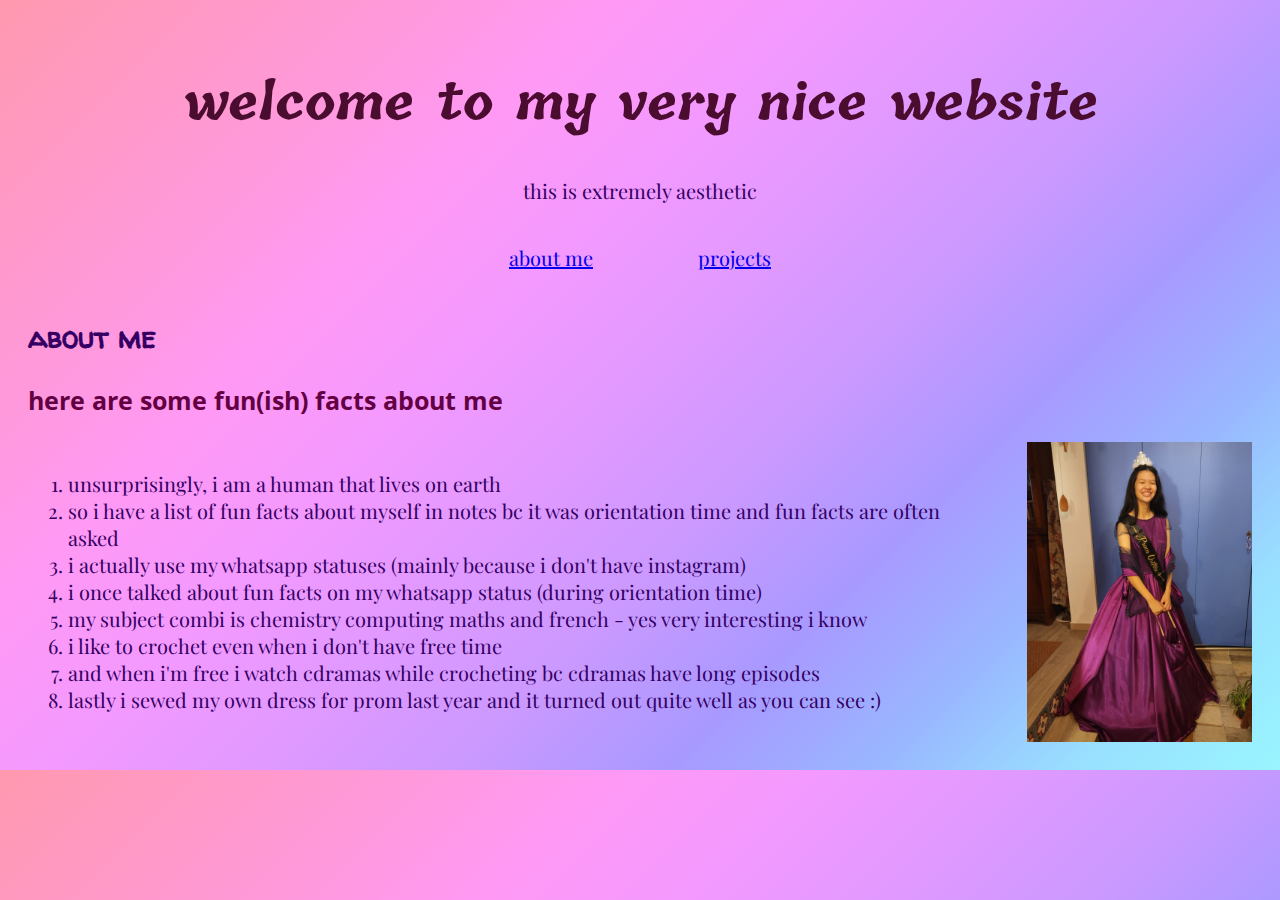
<file: index.html>
<!DOCTYPE html>

<html>
    <head>
        <title>my static website</title>
        <meta charset="utf-8">
        <link rel="stylesheet" href="styles.css">
        <link href="https://fonts.googleapis.com/css2?family=Abril+Fatface&family=Tillana&display=swap&family=Playfair+Display&display=swap&family=Atma:wght@300;400;500;600;700&family=Barlow:wght@300;400&family=Cherry+Swash:wght@400;700&family=Open+Sans+Condensed:wght@300;700&family=Satisfy&family=Source+Sans+Pro:wght@300;400&family=Walter+Turncoat&display=swap" rel="stylesheet">
    </head>
    <body>
        <h1>welcome to my very nice website</h1>
        <p style="text-align: center;">this is extremely aesthetic</p>
        <div class = "menu">
            <ul style="padding-inline-start: 0;">
                <li id="menu"><a href = "index.html">about me</a></li>
                <li id="menu"><a href = "projects.html">projects</a></li>
            </ul>
        </div>
        <h2>about me</h2>
            <h3>here are some fun(ish) facts about me</h3>
            <div class="container">
                <ol style="padding-right: 50px;">
                    <li>unsurprisingly, i am a human that lives on earth</li>
                    <li>so i have a list of fun facts about myself in notes bc it was orientation time and fun facts are often asked</li>
                    <li>i actually use my whatsapp statuses (mainly because i don't have instagram)</li>
                    <li>i once talked about fun facts on my whatsapp status (during orientation time)</li>
                    <li>my subject combi is chemistry computing maths and french - yes very interesting i know</li>
                    <li>i like to crochet even when i don't have free time</li>
                    <li>and when i'm free i watch cdramas while crocheting bc cdramas have long episodes</li>
                    <li>lastly i sewed my own dress for prom last year and it turned out quite well as you can see :)</li>
                </ol>
                <img src="me.jpg" height="300px">
            </div>
    </body>
</html>
</file>
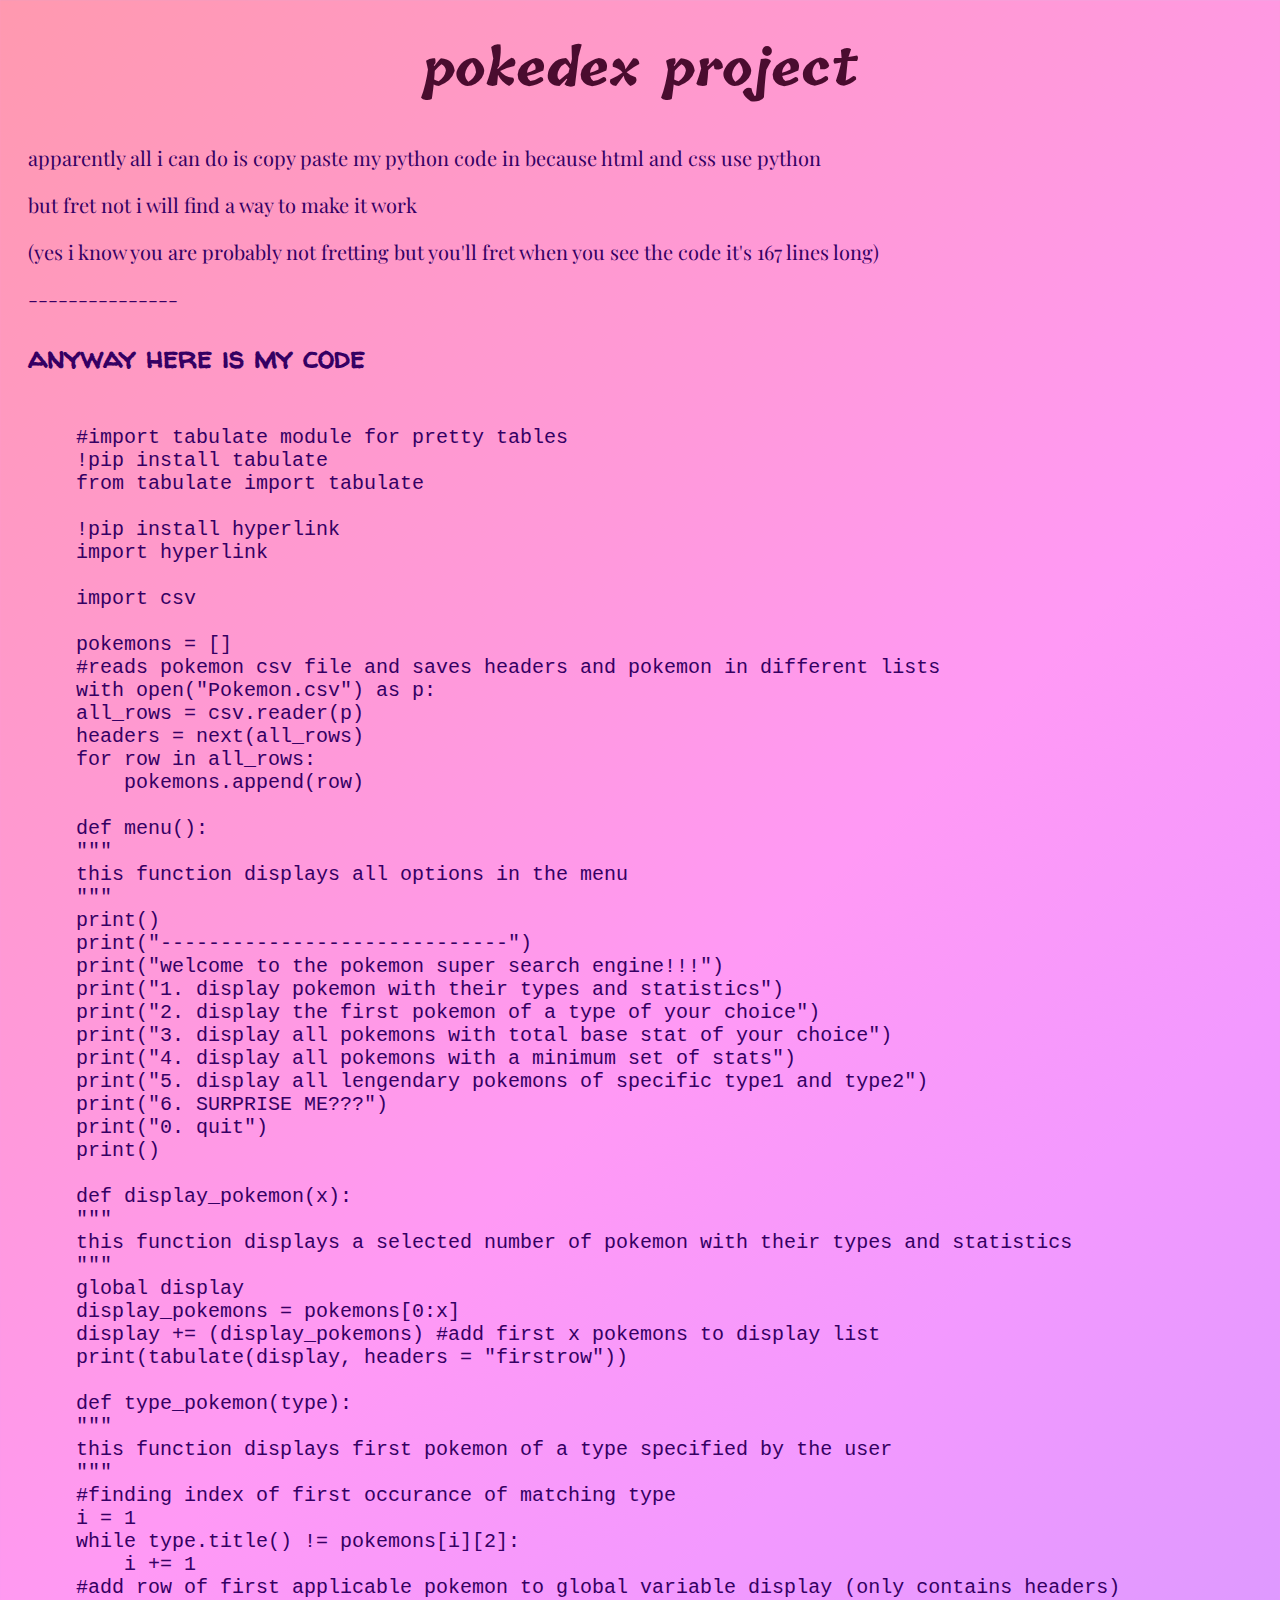
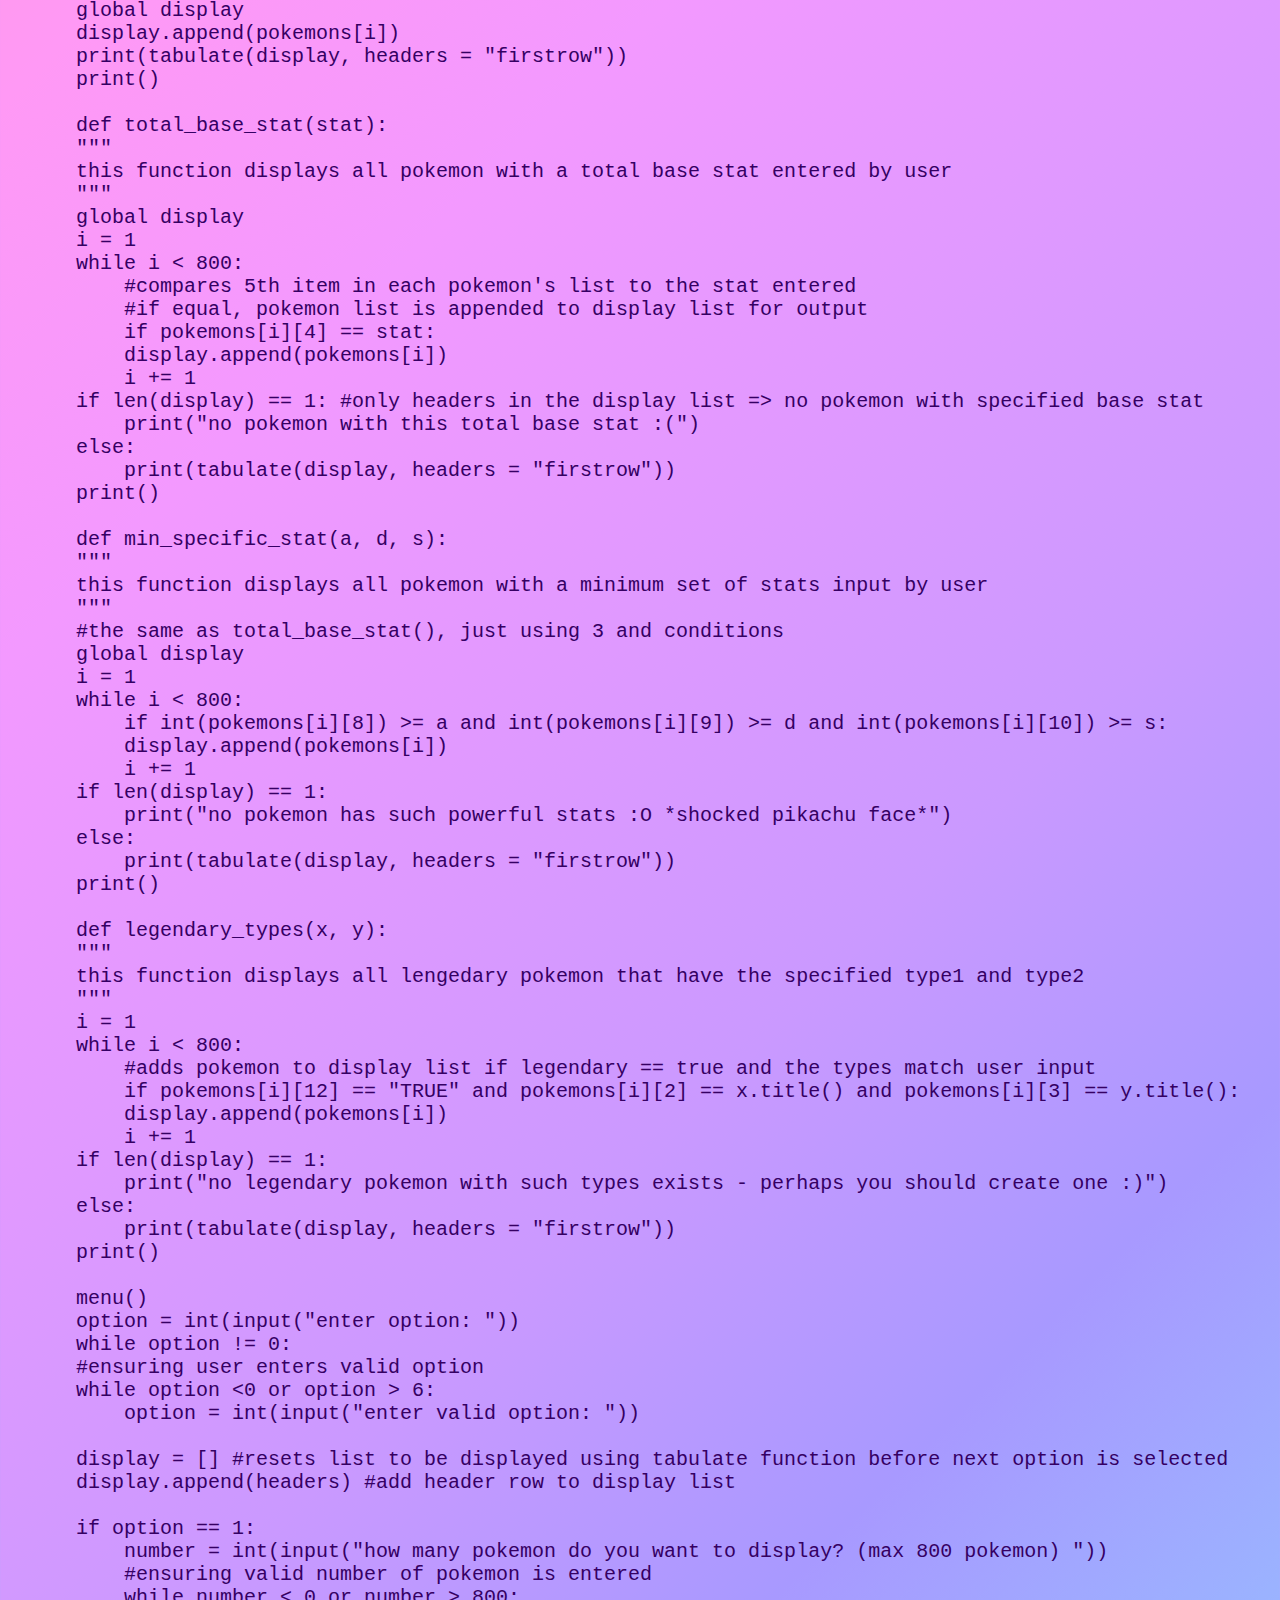
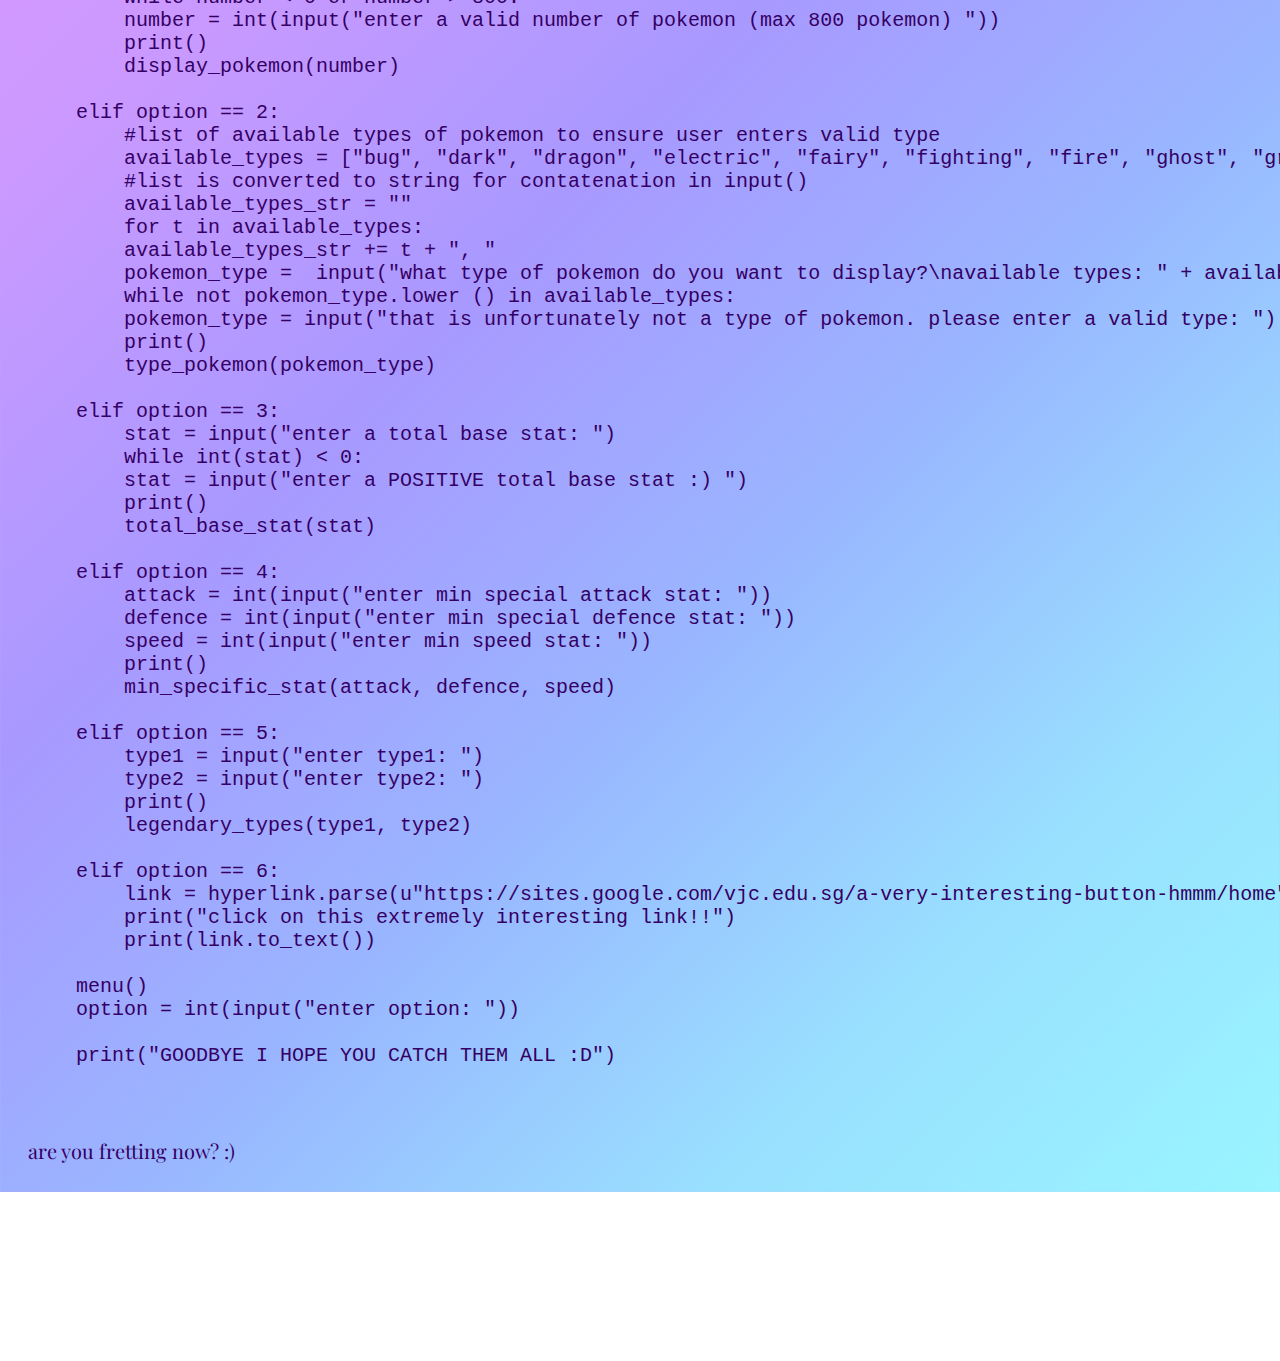
<file: pokedex.html>
<html>
    <head>
        <title>pokedex project</title>
        <meta charset="utf-8">
        <link rel="stylesheet" href="styles.css">
        <link href="https://fonts.googleapis.com/css2?family=Abril+Fatface&family=Tillana&display=swap&family=Playfair+Display&display=swap&family=Atma:wght@300;400;500;600;700&family=Barlow:wght@300;400&family=Cherry+Swash:wght@400;700&family=Open+Sans+Condensed:wght@300;700&family=Satisfy&family=Source+Sans+Pro:wght@300;400&family=Walter+Turncoat&display=swap" rel="stylesheet">
    </head>
    <body>
        <h1>pokedex project</h1>
        <p>apparently all i can do is copy paste my python code in because html and css use python</p>
        <p>but fret not i will find a way to make it work</p>
        <p>(yes i know you are probably not fretting but you'll fret when you see the code it's 167 lines long)</p>
        <p>---------------</p>
        <h2>anyway here is my code</h2>
        <div style="white-space: pre; font-family: monospace;">
    #import tabulate module for pretty tables
    !pip install tabulate
    from tabulate import tabulate

    !pip install hyperlink
    import hyperlink

    import csv

    pokemons = []
    #reads pokemon csv file and saves headers and pokemon in different lists
    with open("Pokemon.csv") as p:
    all_rows = csv.reader(p)
    headers = next(all_rows)
    for row in all_rows:
        pokemons.append(row)

    def menu():
    """
    this function displays all options in the menu
    """
    print()
    print("-----------------------------")
    print("welcome to the pokemon super search engine!!!")
    print("1. display pokemon with their types and statistics")
    print("2. display the first pokemon of a type of your choice")
    print("3. display all pokemons with total base stat of your choice")
    print("4. display all pokemons with a minimum set of stats")
    print("5. display all lengendary pokemons of specific type1 and type2")
    print("6. SURPRISE ME???")
    print("0. quit")
    print()

    def display_pokemon(x):
    """
    this function displays a selected number of pokemon with their types and statistics
    """
    global display
    display_pokemons = pokemons[0:x]
    display += (display_pokemons) #add first x pokemons to display list
    print(tabulate(display, headers = "firstrow"))

    def type_pokemon(type):
    """
    this function displays first pokemon of a type specified by the user
    """
    #finding index of first occurance of matching type
    i = 1
    while type.title() != pokemons[i][2]:
        i += 1
    #add row of first applicable pokemon to global variable display (only contains headers)
    global display
    display.append(pokemons[i])
    print(tabulate(display, headers = "firstrow"))
    print()

    def total_base_stat(stat):
    """
    this function displays all pokemon with a total base stat entered by user
    """
    global display
    i = 1
    while i < 800:
        #compares 5th item in each pokemon's list to the stat entered
        #if equal, pokemon list is appended to display list for output
        if pokemons[i][4] == stat:
        display.append(pokemons[i])
        i += 1
    if len(display) == 1: #only headers in the display list => no pokemon with specified base stat
        print("no pokemon with this total base stat :(")
    else:
        print(tabulate(display, headers = "firstrow"))
    print()

    def min_specific_stat(a, d, s):
    """
    this function displays all pokemon with a minimum set of stats input by user
    """
    #the same as total_base_stat(), just using 3 and conditions
    global display
    i = 1
    while i < 800:
        if int(pokemons[i][8]) >= a and int(pokemons[i][9]) >= d and int(pokemons[i][10]) >= s:
        display.append(pokemons[i])
        i += 1
    if len(display) == 1:
        print("no pokemon has such powerful stats :O *shocked pikachu face*")
    else:
        print(tabulate(display, headers = "firstrow"))
    print()

    def legendary_types(x, y):
    """
    this function displays all lengedary pokemon that have the specified type1 and type2
    """
    i = 1
    while i < 800:
        #adds pokemon to display list if legendary == true and the types match user input
        if pokemons[i][12] == "TRUE" and pokemons[i][2] == x.title() and pokemons[i][3] == y.title():
        display.append(pokemons[i])
        i += 1
    if len(display) == 1:
        print("no legendary pokemon with such types exists - perhaps you should create one :)")
    else:
        print(tabulate(display, headers = "firstrow"))
    print()  

    menu()
    option = int(input("enter option: "))
    while option != 0:
    #ensuring user enters valid option
    while option <0 or option > 6:
        option = int(input("enter valid option: "))

    display = [] #resets list to be displayed using tabulate function before next option is selected
    display.append(headers) #add header row to display list

    if option == 1:
        number = int(input("how many pokemon do you want to display? (max 800 pokemon) "))
        #ensuring valid number of pokemon is entered
        while number < 0 or number > 800:
        number = int(input("enter a valid number of pokemon (max 800 pokemon) "))
        print()
        display_pokemon(number)

    elif option == 2:
        #list of available types of pokemon to ensure user enters valid type
        available_types = ["bug", "dark", "dragon", "electric", "fairy", "fighting", "fire", "ghost", "grass", "ground", "ice", "normal", "poison", "psychic", "rock", "steel", "water"]
        #list is converted to string for contatenation in input()
        available_types_str = ""
        for t in available_types:
        available_types_str += t + ", "
        pokemon_type =  input("what type of pokemon do you want to display?\navailable types: " + available_types_str[:-2] + "\n")
        while not pokemon_type.lower () in available_types:
        pokemon_type = input("that is unfortunately not a type of pokemon. please enter a valid type: ")
        print()
        type_pokemon(pokemon_type)

    elif option == 3:
        stat = input("enter a total base stat: ")
        while int(stat) < 0:
        stat = input("enter a POSITIVE total base stat :) ")
        print()
        total_base_stat(stat)

    elif option == 4:
        attack = int(input("enter min special attack stat: "))
        defence = int(input("enter min special defence stat: "))
        speed = int(input("enter min speed stat: "))
        print()
        min_specific_stat(attack, defence, speed)

    elif option == 5:
        type1 = input("enter type1: ")
        type2 = input("enter type2: ")
        print()
        legendary_types(type1, type2)

    elif option == 6:
        link = hyperlink.parse(u"https://sites.google.com/vjc.edu.sg/a-very-interesting-button-hmmm/home")
        print("click on this extremely interesting link!!")
        print(link.to_text())

    menu()
    option = int(input("enter option: "))

    print("GOODBYE I HOPE YOU CATCH THEM ALL :D")
            </div>
        <p><br>are you fretting now? :)</p>
    </body>
</html>
</file>
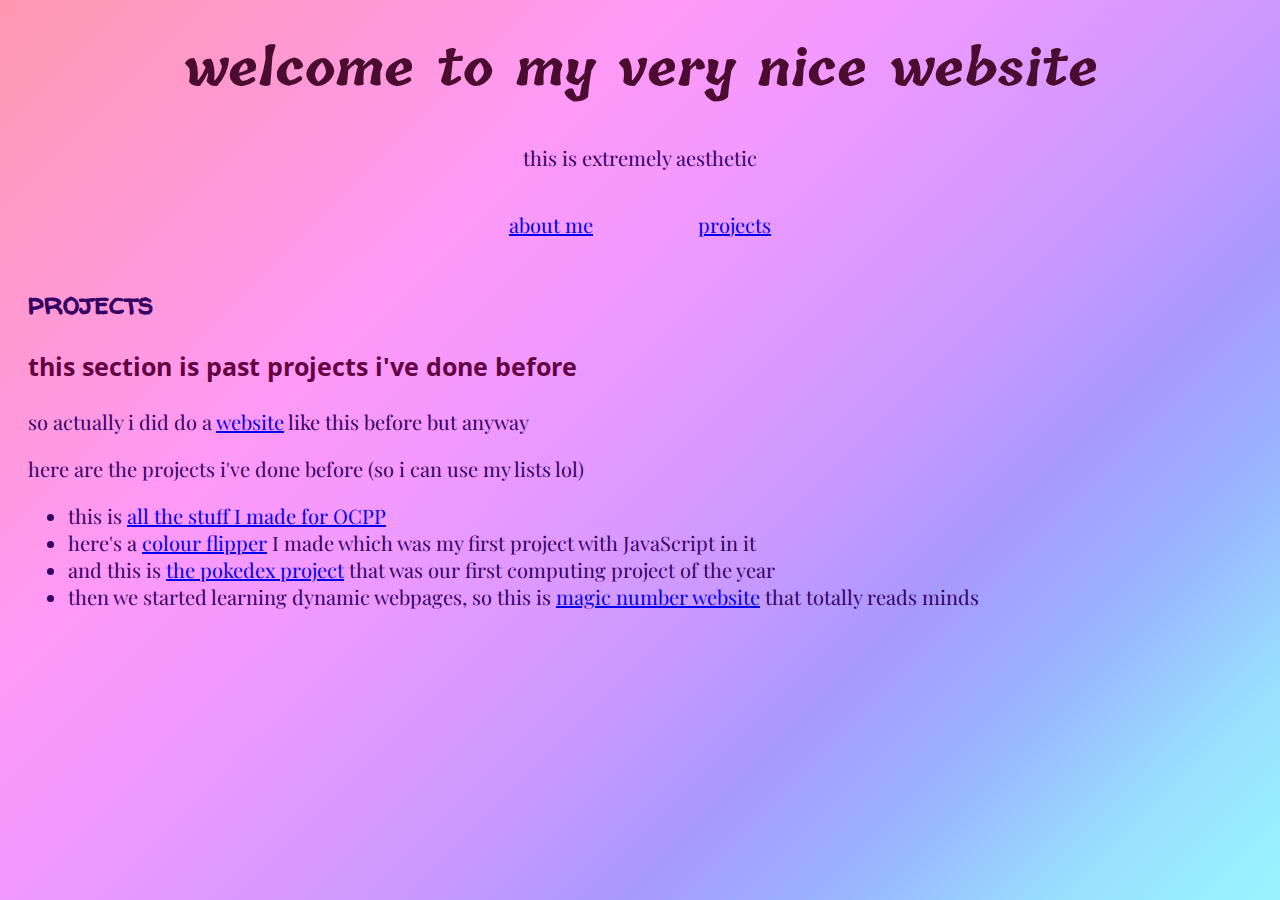
<file: projects.html>
<html>
    <head>
        <title>my projects</title>
        <meta charset="utf-8">
        <link rel="stylesheet" href="styles.css">
        <link href="https://fonts.googleapis.com/css2?family=Abril+Fatface&family=Tillana&display=swap&family=Playfair+Display&display=swap&family=Atma:wght@300;400;500;600;700&family=Barlow:wght@300;400&family=Cherry+Swash:wght@400;700&family=Open+Sans+Condensed:wght@300;700&family=Satisfy&family=Source+Sans+Pro:wght@300;400&family=Walter+Turncoat&display=swap" rel="stylesheet">
    </head>
    <body>
        <h1>welcome to my very nice website</h1>
        <p style="text-align: center;">this is extremely aesthetic</p>
        <div class = "menu">
            <ul style="padding-inline-start: 0;">
                <li id="menu"><a href = "index.html">about me</a></li>
                <li id="menu"><a href = "projects.html">projects</a></li>
            </ul>
        </div>
        <h2>projects</h2>
        <h3>this section is past projects i've done before</h3>
        <p>so actually i did do a <a href="https://mycoolwebsites.w3spaces.com/" target="_blank">website</a> like this before but anyway</p>
        <p>here are the projects i've done before (so i can use my lists lol)</p>
        <ul>
            <li>this is <a href="https://mycoolwebsites.w3spaces.com/OCPP/HANDING_IN_PRESENTATION.html" target="_blank">all the stuff I made for OCPP</a>
            <li>here's a <a href = "https://mycoolwebsites.w3spaces.com/ColourFlipper/fixed_colours.html" target="_blank">colour flipper</a> I made which was my first project with JavaScript in it</li>
            <li>and this is <a href="pokedex.html" target="_blank">the pokedex project</a> that was our first computing project of the year</li>
            <li>then we started learning dynamic webpages, so this is <a href="https://magic-number-web-app-23s5464-computing-6.23s5464-computing.repl.co/">magic number website</a> that totally reads minds</li>
        </ul>
    </body>
</html>
</file>
<file: styles.css>
body {
    background: linear-gradient(135deg, #ff99af, #ff99c5, #ff99db, #ff99f5, #f399ff, #e099ff, #ca99ff, #a899ff, #99b6ff, #99e0ff, #99f5ff);
    padding: 20px;
    color:#350063;
    font-size: 20px;
    font-style: normal;
    font-weight: 400;
    font-family: Playfair Display, cursive;
    text-align:left;
    }

h1 {
    color: #4a0c2f;
    font-style: normal;
    font-size: 50px;
    font-family: Tillana, cursive;
    text-align:center;
    }

h2 {
    color:#350063;
    font-size: 30px;
    font-style: normal;
    font-family: Walter Turncoat, cursive;
    text-align: justify;
    } 

 h3 {
    color:#630041;
    font-size: 25px;
    font-style: normal;
    font-family: Open Sans Condensed;
    text-align: justify;
    }

div.menu{
    list-style-type: none;
    overflow: hidden;
    text-align: center;
    padding: 0;
    }

li#menu {
    display: block;
    text-decoration: none;
    display: inline;
    padding: 50px;
}

img {
    pointer-events: none;
}

.container {
    display: flex;
    align-items: center;
    justify-content: center;
}
</file>
